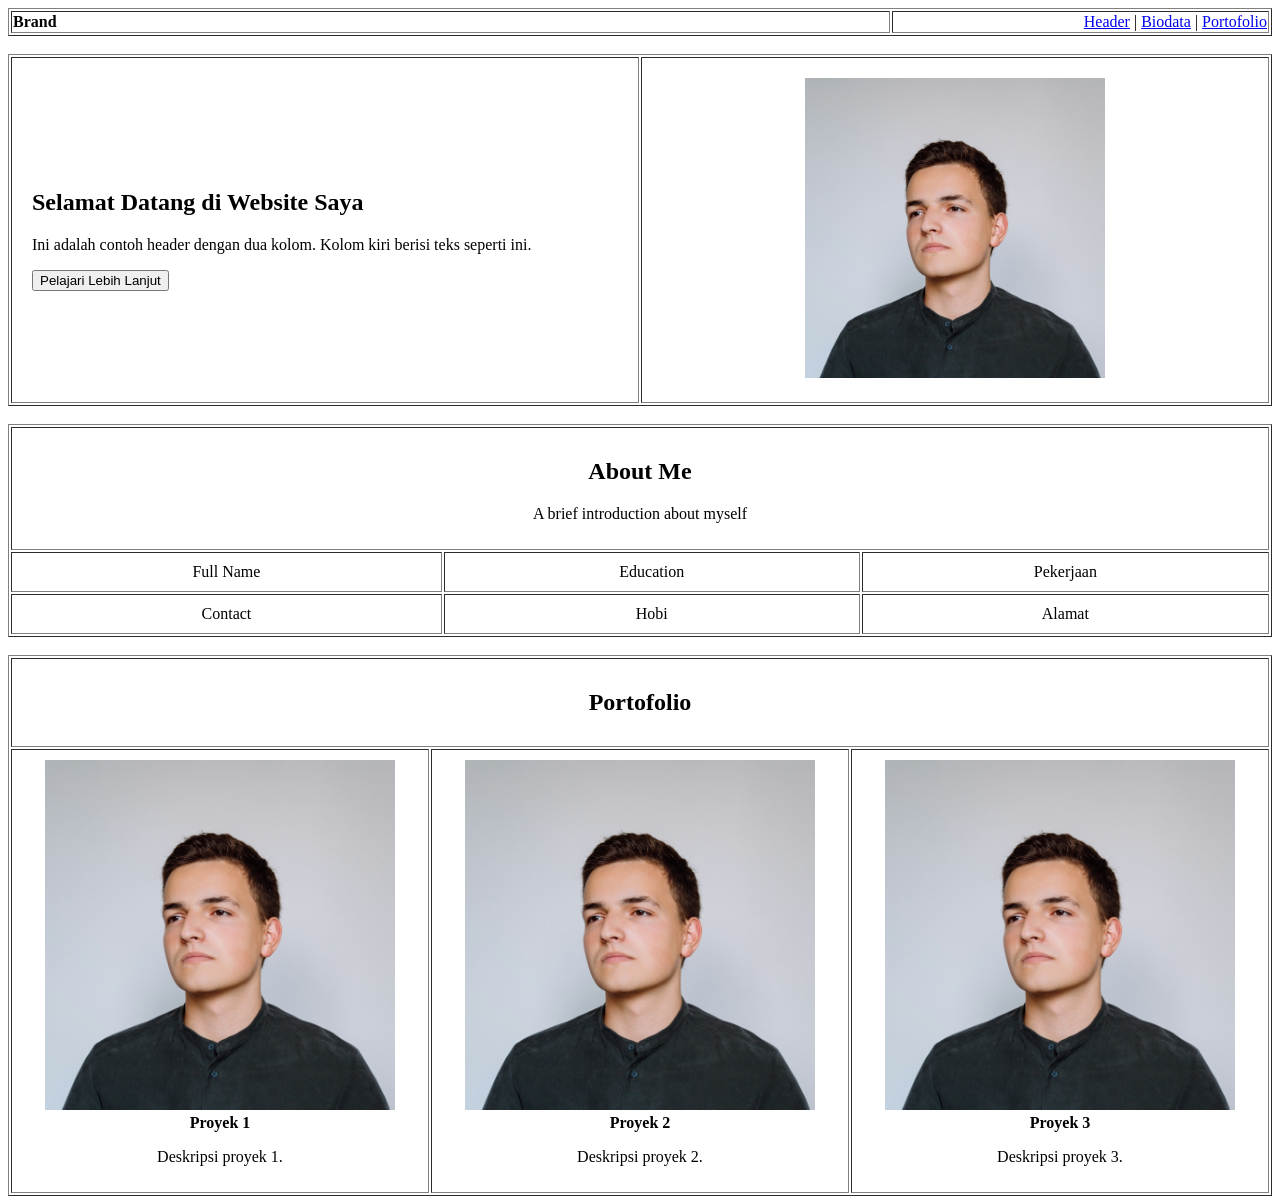
<file: Sesi-1/index.html>
<!DOCTYPE html>
<html>
<head>
    <title>Website Profile</title>
</head>

<body>

<!-- SECTION 1 : MENU -->
<table border="1" width="100%">
<tr>
    <td width="70%"><b>Brand</b></td>
    <td align="right">
        <a href="#">Header</a> |
        <a href="#">Biodata</a> |
        <a href="#">Portofolio</a>
    </td>
</tr>
</table>

<br>

<!-- SECTION 2 : JUDUL KIRI DAN GAMBAR KANAN -->
<table border="1" width="100%" cellpadding="20">
<tr>
    <td width="50%">
        <h2>Selamat Datang di Website Saya</h2>
        <p>Ini adalah contoh header dengan dua kolom. Kolom kiri berisi teks seperti ini.</p>
        <button>Pelajari Lebih Lanjut</button>
    </td>

    <td width="50%" align="center">
        <img src="photo-1535713875002-d1d0cf377fde.avif"
             alt="Gambar Header"
             width="300"
             height="auto">
    </td>

</tr>
</table>

<br>

<!-- SECTION 3 : BIODATA -->
<table border="1" width="100%" cellpadding="10">
<tr>
    <td colspan="3" align="center">
        <h2>About Me</h2>
        <p>A brief introduction about myself</p>
    </td>
</tr>

<tr align="center">
    <td>Full Name</td>
    <td>Education</td>
    <td>Pekerjaan</td>
</tr>

<tr align="center">
    <td>Contact</td>
    <td>Hobi</td>
    <td>Alamat</td>
</tr>
</table>

<br>

<!-- SECTION 4 : PORTOFOLIO -->
<table border="1" width="100%" cellpadding="10">

<tr>
    <td colspan="3" align="center">
        <h2>Portofolio</h2>
    </td>
</tr>

<tr align="center">
    <td>
        <img src="photo-1535713875002-d1d0cf377fde.avif" width="350"><br>
        <b>Proyek 1</b>
        <p>Deskripsi proyek 1.</p>
    </td>

    <td>
        <img src="photo-1535713875002-d1d0cf377fde.avif" width="350"><br>
        <b>Proyek 2</b>
        <p>Deskripsi proyek 2.</p>
    </td>

    <td>
        <img src="photo-1535713875002-d1d0cf377fde.avif" width="350"><br>
        <b>Proyek 3</b>
        <p>Deskripsi proyek 3.</p>
    </td>
</tr>

</table>

</body>
</html>
</file>
